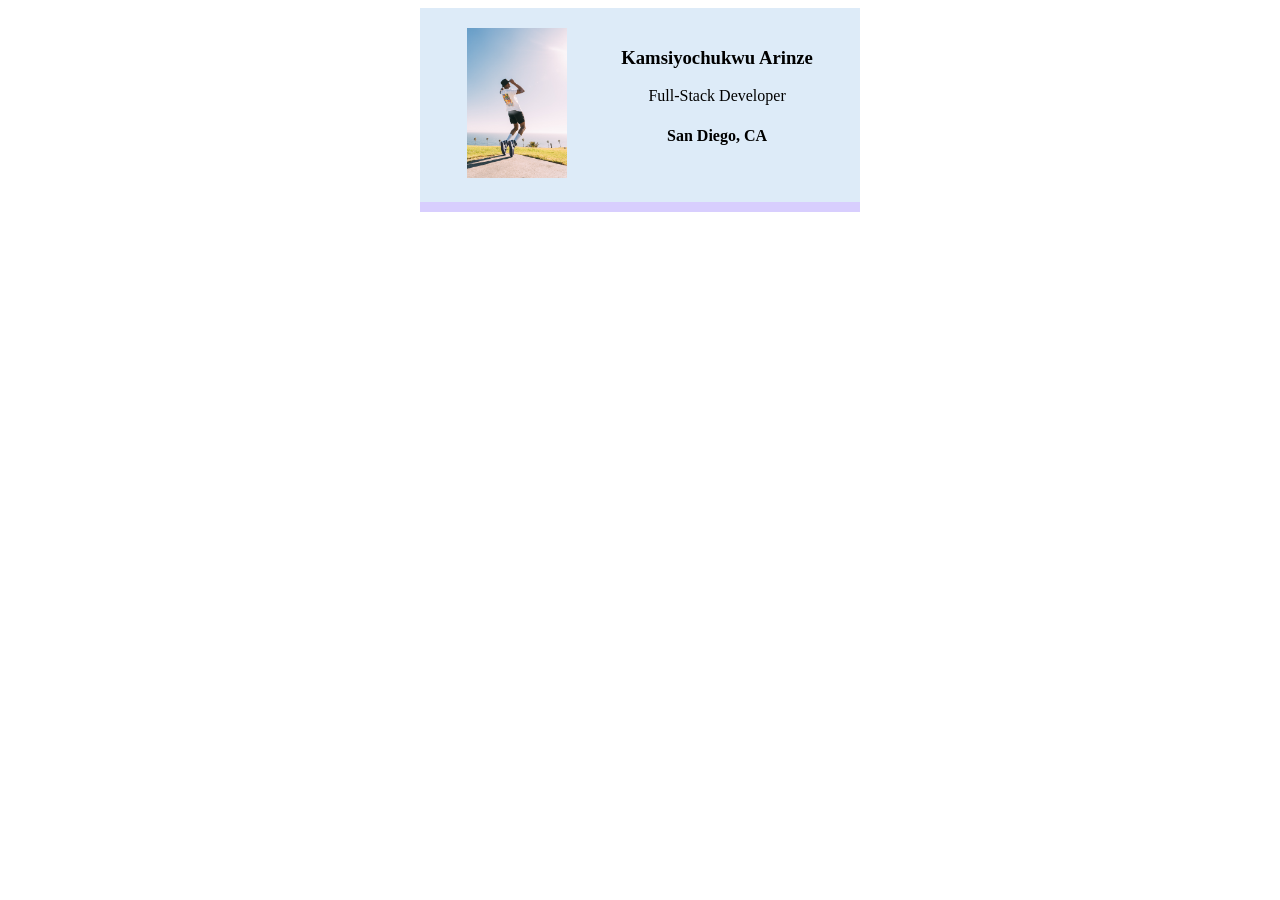
<file: index.html>
<!DOCTYPE html>
<html lang="en">
  <head>
    <link rel="stylesheet" href="style.css" />
    <meta charset="UTF-8" />
    <meta name="viewport" content="width=device-width, initial-scale=1.0" />
    <title>Business Card</title>
  </head>
  <body>
    <div class="card">
      <div>
        <img
          src="kamsi.JPG"
          alt="kamsi posing on a basketball court"
          class="img"
        />
      </div>
      <div class="align-text">
        <h3>Kamsiyochukwu Arinze</h3>
        <p>Full-Stack Developer</p>
        <h4>San Diego, CA</h4>
      </div>
    </div>
  </body>
</html>
</file>
<file: style.css>
/* body {
    background: white;
    color: purple;
    font-size: 20px;
    font-weight: bold;
    text-align: center;
    margin-top: 100px;
} */



.body {
    margin: 20px;
    color: #2b2839;
    font-family: Verdana, Geneva, Tahoma, sans-serif;
}

.img {
    width: 100px;
}

.card {
    background: #ddebf8;
    border-bottom: 10px solid #d8cefe;
    padding: 20px;
    display: flex;
    justify-content: space-around;
    width: 400px;
    margin: 0px auto;
}

.blue-border {
    border: 1px dotted blue;
    text-align: center;
}

.align-text {
    text-align: center;
}

.red-circle{
    height: 150px;
    width: 150px;
    border-radius: 100%;
    background: #bc002d;

    margin: 40px auto;
}

.main {
    margin-top: 100px;
}

.search-box {
    width: 400px;
    line-height: 24px;
    padding-top: 10px;
    padding-bottom: 10px;
    padding-left: 30px;
    padding-right: 20px;
    border: 1px solid #dfe1e5;
    border-radius: 24px;
    display: block;
    margin-left: auto;
    margin-right: auto;
    
}

.btn-wrapper {
    display: flex;
    justify-content: center;
}

.btn {

    margin-top: 30px;
    margin-left: 5px;
    margin-right: 5px;
    background: #dfe1e5;
    border: 1px solid white;
    border-radius: 5px;
    font-size: small;
    padding-left: 10px;
    padding-right: 10px;
    padding-top: 5px;
    padding-bottom: 5px;
}

.main-image {
    width: 200px;
    display: block;
    margin-bottom: 20px;
    margin-left: auto;
    margin-right: auto;
}


.red {
    background: red;
    height: 100px;
}

.blue {
    background: blue;
    height: 100px;
    margin-top: 20px;
    margin-bottom: 20px;
}

.green {
    background: green;
    height: 100px;
}

/* .card {
    color: black;
    background: lightgray;
    width: 300px;
    margin-top: 50px;
    margin-left: auto;
    margin-right: auto;

    border: 4px solid black;
    border-radius: 20px;

    padding-top: 20px;
    padding-bottom: 20px;
    padding-left: 20px;
    padding-right: 20px;
} */

.follow-button {
    color: #0f1419;
    font-size: la;
    border: 1px solid #cfd9de;
    border-radius: 16px;

    font-weight: bold;

    padding-top: 5px;
    padding-bottom: 5px;
    padding-left: 10px;
    padding-right: 10px;
}
</file>
